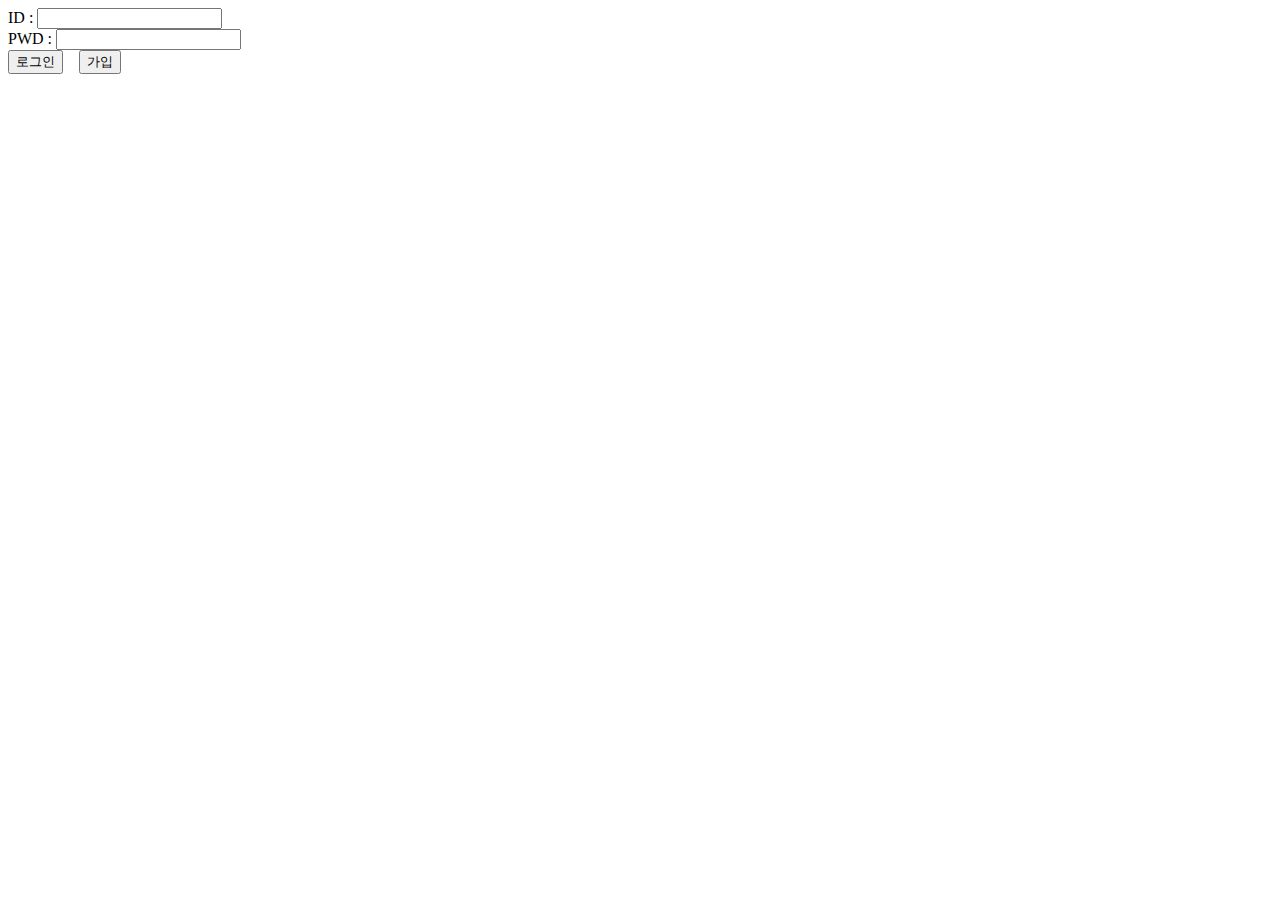
<file: index2.html>
<html>
  <head>
    <meta charset="UTF-8">
    <title>Insert title here</title>
    <script>
      function invalidCheck(){
        //dom트리에서 name속성값이 id인 객체찾기
        var inputIdObj = document.querySelector("input[name=id]");
        //dom트리에서 name속성값이 pwd인 객체찾기
        var inputPwdObj = document.querySelector("input[name=pwd]");

        if(inputIdObj.value.length >10){
          alert("ID는 최대10자리까지만 가능합니다.");
          inputIdObj.focus();
          return false;
        }
        var rePwd1 = /\W/; //특수문자용 정규식만들기 /  /
        var rePwd2 = /\w/; //문자와숫자,_용 정규식
        //정규식확인하는 메서드 : test()
        if(!rePwd1.test(inputPwdObj.value)){
          alert("비밀번호는 특수문자를 포함하세요.");
          inputPwdObj.focus();
          return false;
        }
        if(!rePwd2.test(inputPwdObj.value)){
          alert("영문또는 숫자를 포함하세요.")
          inputPwdObj.focus();
          return false;
        }
        return true;
      }
      function init(){
        //dom트리에서 id속성값이 btLogin인 객체찾기
        var btLoginObj = document.querySelector("#btLogin");
        var formObj = document.querySelector("form");
        formObj.addEventListener("submit",function(){
          var requestURL = "login.do";
          this.action=requestURL;
          this.method='post';
          this.submit();
        });
        btLoginObj.addEventListener("click", function(e){
          if(invalidCheck()){
            var requestURL = "login.do";
            //dom트리에서 form객체찾기
            var formObj = document.querySelector("form");
            formObj.action=requestURL;
            formObj.method='post';
            formObj.submit();//????
          }
          e.preventDefault();
        });
      }
        //window의 load이벤트발생감시
        window.addEventListener("load", init);
        </script>
  </head>

<body>
  <div>
  <form>
    ID : <input name="id"><br>
    PWD : <input type="password" name="pwd"><br>
    <button id="btLogin">로그인</button> &nbsp;&nbsp;
    <button id="btSignup">가입</button>
  </form>
  </div> 
</body>
</html>
</file>
